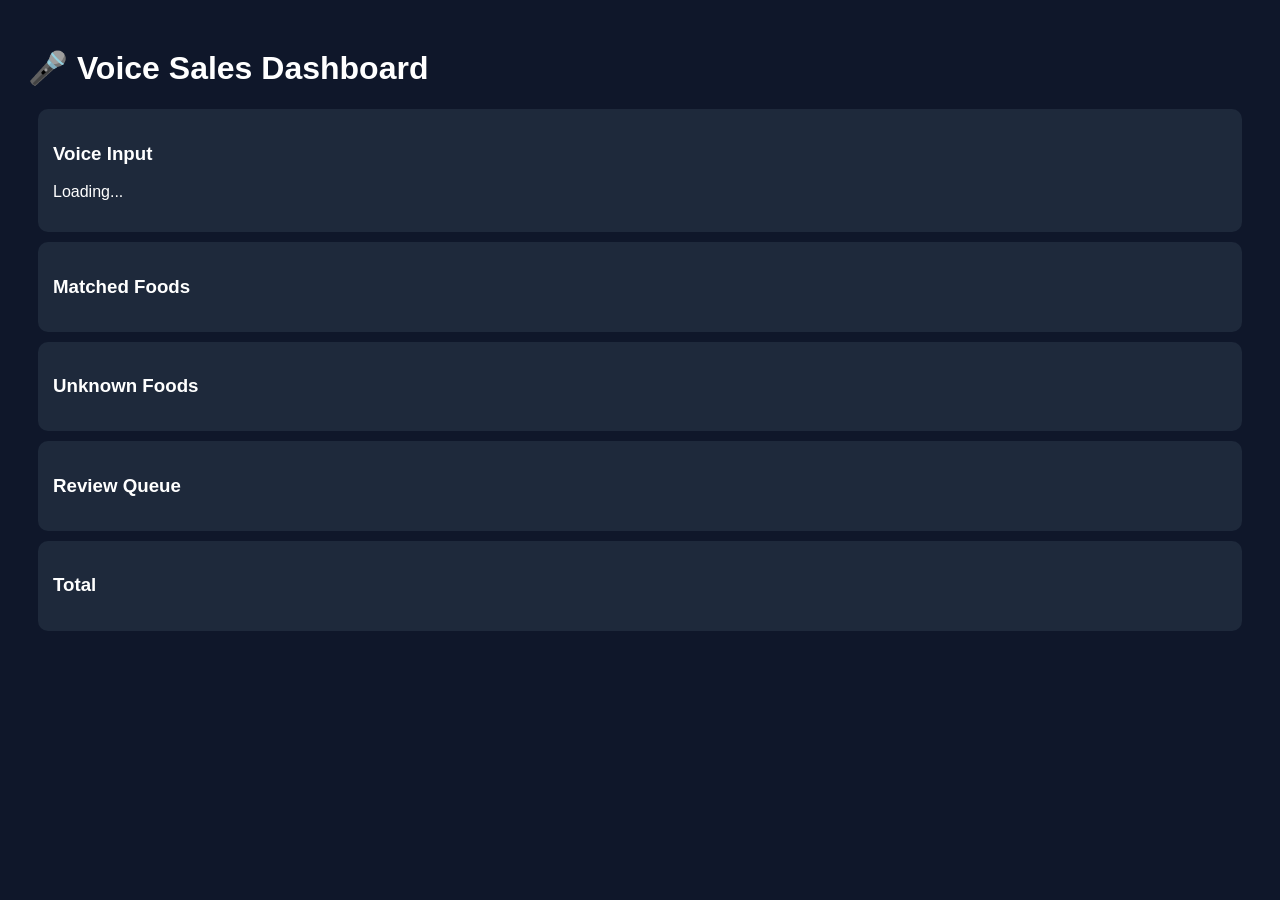
<file: backend/templates/dashboard.html>
<!DOCTYPE html>
<html>
<head>
    <title>Voice Sales Dashboard</title>
    <style>
        body {
            font-family: Arial;
            background: #0f172a;
            color: white;
            padding: 20px;
        }

        .card {
            background: #1e293b;
            padding: 15px;
            margin: 10px;
            border-radius: 10px;
        }

        .good { color: #22c55e; }
        .bad { color: #ef4444; }
        .warn { color: #f59e0b; }
    </style>
</head>

<body>

<h1>🎤 Voice Sales Dashboard</h1>

<div class="card">
    <h3>Voice Input</h3>
    <p id="text">Loading...</p>
</div>

<div class="card">
    <h3>Matched Foods</h3>
    <p id="matched"></p>
</div>

<div class="card">
    <h3>Unknown Foods</h3>
    <p id="unknown" class="bad"></p>
</div>

<div class="card">
    <h3>Review Queue</h3>
    <div id="reviews"></div>
</div>

<div class="card">
    <h3>Total</h3>
    <h2 id="total"></h2>
</div>

<script>
async function loadData() {

    const res = await fetch("/dashboard-data");
    const data = await res.json();

    document.getElementById("text").innerText =
        data.text || "";

    document.getElementById("matched").innerText =
        JSON.stringify(data.matched || []);

    document.getElementById("unknown").innerText =
        JSON.stringify(data.unknown || []);

    document.getElementById("total").innerText =
        "₹ " + (data.total || 0);

    document.getElementById("reviews").innerHTML =
        (data.reviews || []).map(r => `
            <div style="
                margin-bottom:10px;
                padding:10px;
                border:1px solid #334155;
                border-radius:8px;
            ">
                <b>${r.spoken_text}</b><br>
                Suggested: ${r.suggested_food}<br>
                Score: ${r.score}<br>
                Qty: ${r.quantity}
            </div>
        `).join("");
}

setInterval(loadData, 2000);
</script>

</body>
</html>
</file>
